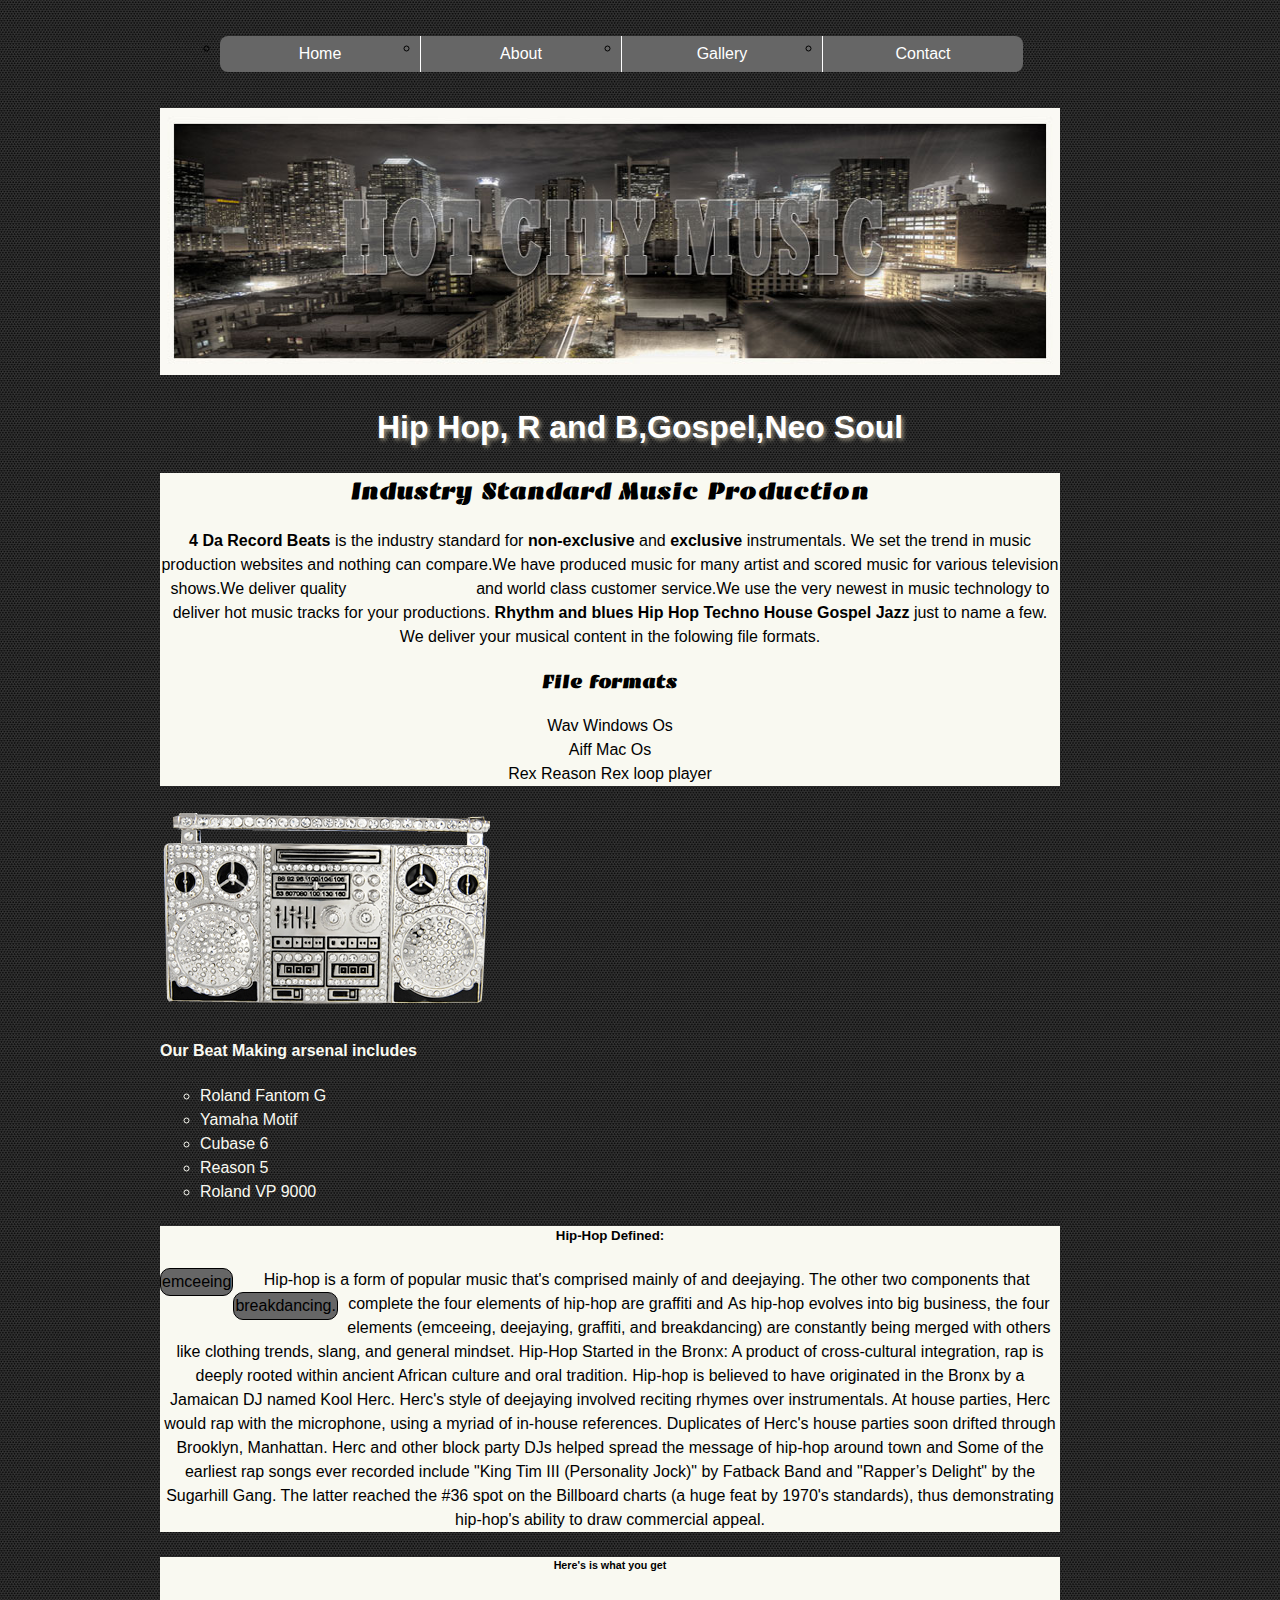
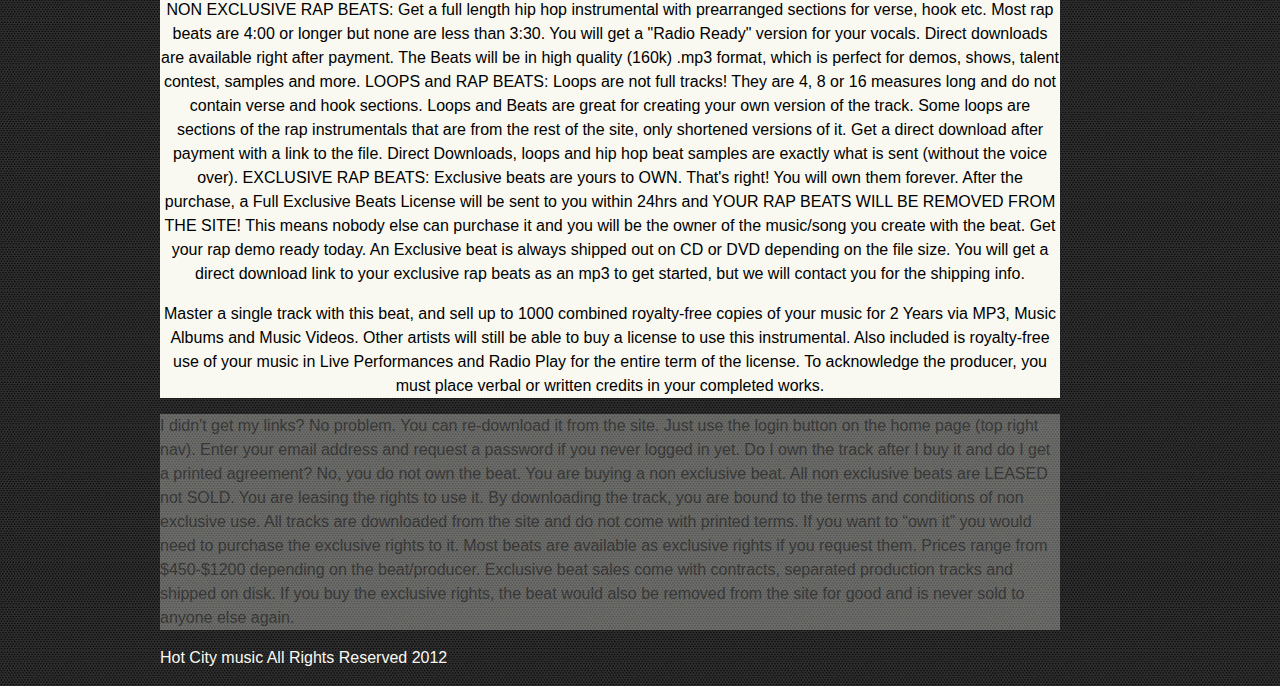
<file: index.html>
<!DOCTYPE HTML>
<html>
<head>
<meta charset="UTF-8">
<title>Hot City.com</title>
<link rel="stylesheet" href="css/layout.css"/>
<link href='http://fonts.googleapis.com/css?family=Emblema+One' rel='stylesheet' type='text/css'>
</head>
<body>
<div id="wrapper">
<div class="div1">
  <nav>
    <ul>
      <li><a href="index.html" class="noborder leftedge">Home</a></li>
      <li><a href="about.html">About</a></li>
      <li><a href="gallery.html">Gallery</a></li>
      <li><a href="contact.html" class="rightedge">Contact</a></li>
      </ul>
  </nav>
</div><!--end div1 -->
<div id="banner">
	<img src="images/hotcity.jpg" width="900" height="267" alt="hotcity">
  <h1> Hip Hop, R and B,Gospel,Neo Soul</h1>
  </div><!--end banner -->
  <div id="main">
  <h2>Industry Standard Music Production</h2>
  <p> <strong>4 Da Record Beats</strong> is the industry standard for <strong>non-exclusive</strong> and <strong>exclusive</strong> instrumentals.
   We set the trend in music production websites and nothing can compare.We have produced music for many artist and scored music for various television
   shows.We deliver quality <span>music production</span> and world class customer service.We use the very newest in music technology to deliver hot music tracks for
   your productions. <strong>Rhythm and blues Hip Hop Techno House Gospel Jazz 
   </strong> just to name a few. We deliver your musical content in the folowing file formats.
   </p>
    <h3> File formats</h3>
   <p> Wav Windows Os<br>
    Aiff Mac Os <br>
    Rex Reason Rex loop player
   </p>
  
  </div><!--end main content -->
  <div>
  <img src="images/boom.png" width="330" height="208" alt="radio"></div><!--end radioimage -->
  <div id="keys">
  <h4>Our Beat Making arsenal includes</h4>
 <ol>
  	 <li>Roland Fantom G</li>
   	<li>Yamaha Motif</li>
   	<li>Cubase 6</li>
   	<li>Reason 5</li>
   	<li>Roland VP 9000</li>
 </ol>
  </div><!--end keys -->
  <div id="article">
<article>
 	<h5>Hip-Hop Defined:</h5>
<p>Hip-hop is a form of popular music that's comprised mainly of <a href="http://en.wikipedia.org/wiki/Hip_hop_music">emceeing</a> and deejaying. The other two components that complete the four elements of hip-hop are graffiti and <a href="http://en.wikipedia.org/wiki/B-boying">breakdancing.</a> As hip-hop evolves into big business, the four elements (emceeing, deejaying, graffiti, and breakdancing) are constantly being merged with others like clothing trends, slang, and general mindset. 
Hip-Hop Started in the Bronx:
A product of cross-cultural integration, rap is deeply rooted within ancient African culture and oral tradition. Hip-hop is believed to have originated in the Bronx by a Jamaican DJ named Kool Herc. Herc's style of deejaying involved reciting rhymes over instrumentals. At house parties, Herc would rap with the microphone, using a myriad of in-house references. Duplicates of Herc's house parties soon drifted through Brooklyn, Manhattan. Herc and other block party DJs helped spread the message of hip-hop around town and Some of the earliest rap songs ever recorded include "King Tim III (Personality Jock)" by Fatback Band and "Rapper’s Delight" by the Sugarhill Gang. The latter reached the #36 spot on the Billboard charts (a huge feat by 1970's standards), thus demonstrating hip-hop's ability to draw commercial appeal.
</p>
</article>
</div><!--end article -->
<div id="secoundarycontent">
 <aside> 
<h6>Here's is what you get</h6>
 <p>NON EXCLUSIVE RAP BEATS: Get a full length hip hop instrumental with prearranged sections for verse, hook etc. Most rap beats are 4:00 or longer but none are less than 3:30. You will get a "Radio Ready" version for your vocals. Direct downloads are available right after payment. The Beats will be in high quality (160k) .mp3 format, which is perfect for demos, shows, talent contest, samples and more.
LOOPS and RAP BEATS: Loops are not full tracks! They are 4, 8 or 16 measures long and do not contain verse and hook sections. Loops and Beats are great for creating your own version of the track. Some loops are sections of the rap instrumentals that are from the rest of the site, only shortened versions of it. Get a direct download after payment with a link to the file. Direct Downloads, loops and hip hop beat samples are exactly what is sent (without the voice over).
EXCLUSIVE RAP BEATS: Exclusive beats are yours to OWN. That's right! You will own them forever. After the purchase, a Full Exclusive Beats License will be sent to you within 24hrs and YOUR RAP BEATS WILL BE REMOVED FROM THE SITE! This means nobody else can purchase it and you will be the owner of the music/song you create with the beat. Get your rap demo ready today. An Exclusive beat is always shipped out on CD or DVD depending on the file size. You will get a direct download link to your exclusive rap beats as an mp3 to get started, but we will contact you for the shipping info.</p>
   
 <p>Master a single track with this beat, and sell up to 1000 combined royalty-free copies of your music for 2 Years via MP3, Music Albums and Music Videos. Other artists will still be able to buy a license to use this instrumental. Also included is royalty-free use of your music in Live Performances and Radio Play for the entire term of the license. To acknowledge the producer, you must place verbal or written credits in your completed works.</p>
 </aside>
</div><!--end secoundarycontent -->
<div id="columns">
<p>I didn't get my links?
No problem. You can re-download it from the site. Just use the login button on the home page (top right nav). Enter your email address and request a password if you never logged in yet.
Do I own the track after I buy it and do I get a printed agreement?
No, you do not own the beat. You are buying a non exclusive beat. All non exclusive beats are LEASED not SOLD. You are leasing the rights to use it. By downloading the track, you are bound to the terms and conditions of non exclusive use. All tracks are downloaded from the site and do not come with printed terms. If you want to “own it” you would need to purchase the exclusive rights to it. Most beats are available as exclusive rights if you request them. Prices range from $450-$1200 depending on the beat/producer. Exclusive beat sales come with contracts, separated production tracks and shipped on disk. If you buy the exclusive rights, the beat would also be removed from the site for good and is never sold to anyone else again.</P>
</div><!--ends columns -->
<div id="end">
  <footer>
  <p><span>Hot City music All Rights Reserved 2012</span></p>
  </footer>
</div><!--end end -->
</div><!--end wrapper --> 

</body>
</html>
</file>
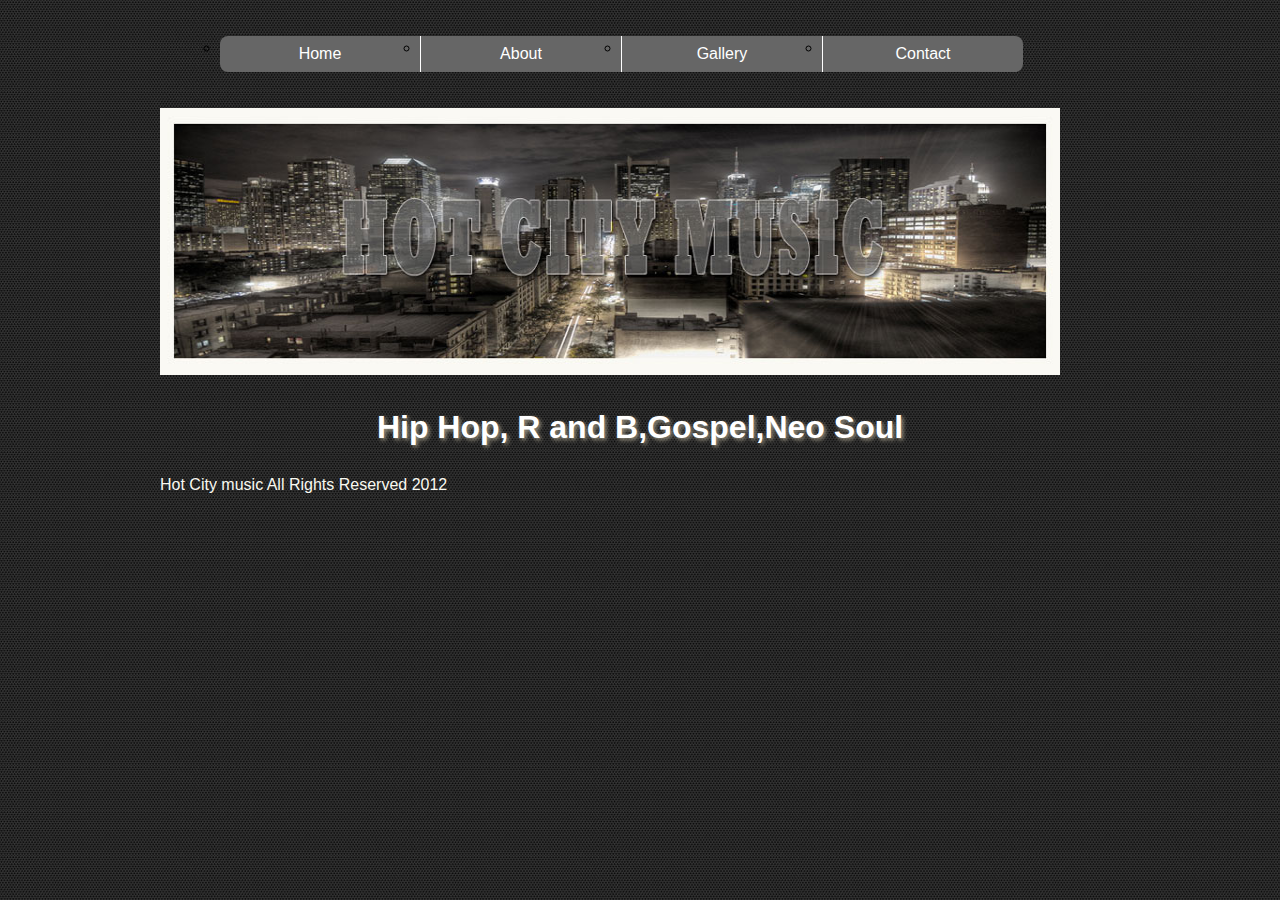
<file: contact.html>
<!DOCTYPE HTML>
<html>
<head>
<meta charset="UTF-8">
<title>Hot City.com</title>
<link rel="stylesheet" href="css/layout.css"/>
<link href='http://fonts.googleapis.com/css?family=Emblema+One' rel='stylesheet' type='text/css'>
</head>
<body>
<div id="wrapper">
<div class="div1">
  <nav>
    <ul>
      <li><a href="index.html" class="noborder leftedge">Home</a></li>
      <li><a href="about.html">About</a></li>
      <li><a href="gallery.html">Gallery</a></li>
      <li><a href="contact.html" class="rightedge">Contact</a></li>
      </ul>
  </nav>
</div><!--end div1 -->
<div id="banner">
	<img src="images/hotcity.jpg" width="900" height="267" alt="hotcity">
  <h1> Hip Hop, R and B,Gospel,Neo Soul</h1>
  </div><!--end banner -->
 
<div id="end">
  <footer>
  <p><span>Hot City music All Rights Reserved 2012</span></p>
  </footer>
</div><!--end end -->
</div><!--end wrapper --> 

</body>
</html>
</file>
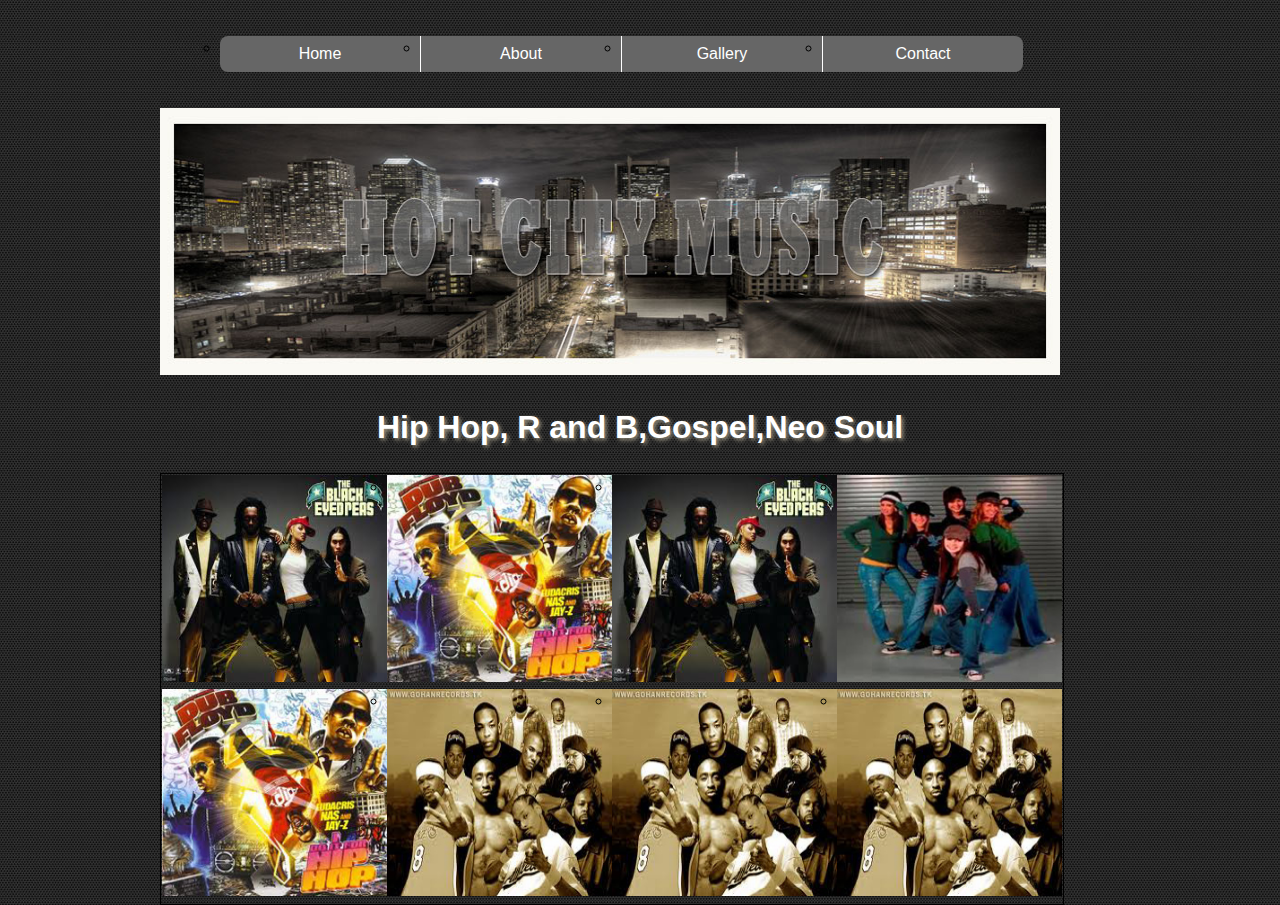
<file: gallery.html>
<!DOCTYPE HTML>
<html>
<head>
<meta charset="UTF-8">
<title>Hot City.com</title>
<link rel="stylesheet" href="css/layout.css"/>
<link href='http://fonts.googleapis.com/css?family=Emblema+One' rel='stylesheet' type='text/css'>
</head>
<body>
<div id="wrapper">
<div class="div1">
  <nav>
    <ul>
      <li><a href="index.html" class="noborder leftedge">Home</a></li>
      <li><a href="about.html">About</a></li>
      <li><a href="gallery.html">Gallery</a></li>
      <li><a href="contact.html" class="rightedge">Contact</a></li>
    </ul>
  </nav>
</div><!--enddiv1-->
<div id="banner">
	<img src="images/hotcity.jpg" width="900" height="267" alt="hotcity">
  <h1> Hip Hop, R and B,Gospel,Neo Soul</h1>
</div><!--end banner -->
  <div id="gallery">
   
  <ul id="photos">
     <li><a href="images/peas.jpg" title="rap group!!"><img src="images/peas.jpg" alt="rap group!!" height="207" width="225"></a></li>
	<li><a href="images/dub.jpg" title="rappers!!"><img src="images/dub.jpg" alt="rappers!!" height="207" width="225"></a></li>
	<li><a href="images/peas.jpg" title="graffiti!!"><img src="images/peas.jpg" alt="graffiti!!" height="207" width="225"></a></li>
	<li><a href="images/group.jpg" title="people!!"><img src="images/group.jpg" alt="people!!" height="207" width="225"></a></li>
	<li><a href="images/dub.jpg" title="krs1!!"><img src="images/dub.jpg" alt="krs1!!" height="207" width="225"></a></li>
	<li><a href="images/west.jpg" title="rap guys!!"><img src="images/west.jpg" alt="rap guys!!" height="207" width="225"></a></li>
    <li><a href="images/west.jpg" title="rap guys!!"><img src="images/west.jpg" alt="rap guys!!" height="207" width="225"></a></li>
    <li><a href="images/west.jpg" title="rap guys!!"><img src="images/west.jpg" alt="rap guys!!" height="207" width="225"></a></li>
  </ul>
 </div> <!--end gallery -->
  <footer>
   
    </footer>

</div><!--end wrapper--> 
</body>
</html>
</file>
<file: css/layout.css>
body{
font-family: Helvetica, Arial, sans-serif;
font-size: 100%;
line-height:1.5;
max-width:960px;
margin:0 auto;
background-image: url("../images/bg.jpg");
}

.div1 {
	margin: 20px;
}
.div1, nav, ul, li, a {
	float: left;
	list-style-type:circle;
}
.div1 nav ul li a {
	color: #FFF;
	text-decoration: none;
	background-color: #999;
	display: block;
	height: 36px;
	width: 200px;
	text-align: center;
	line-height: 36px;
	border-left-width: thin;
	border-left-style: solid;
	border-left-color: #FFF;
}
.noborder {
	border-left-style:none!important;
}
.div1 ul li a:link {
	background-color: #666;
}
.div1 nav ul li a:visited {
	color: #000;
}
.div1 nav ul li a:hover {
	color: #FF0;
	background-color: #333;
}
.div1 nav ul li a:active {
	color: #909;
}
.leftedge {
	border-radius: 8px 0px 0px 8px;
}
.rightedge {
	border-radius: 0px 8px 8px 0px;
}

h1{
	text-align:center;
	color:#FFFFFF;
	text-shadow:2px 2px 4px #9d9683;
	}
	
#keys li{
	float:none;
	
	}
	
h2,h3{
font-family: 'Emblema One', cursive;	
}

#article{
background-color: #f9f9f1;
width:900px;
text-align:center;
	
}
	
article a:link{
	color:#000;
background-color: #666;
text-decoration:none;
border:1px solid#000;
border-radius:10px;
padding:1px;
}	
article a:visited{
	color:#dc4997;
}
article a:hover{
	color:#fff;
}
article a:active{
	color:#09f0f8;
}

#columns{
	-moz-column-count:4;
	opacity: 0.3;
	background-color: #f9f9f1;
    width:900px;
}
#columns p{
color:#666;	
}

#main{
	background-color: #f9f9f1;
	width:900px;
	text-align:center;
}

#secoundarycontent{
	background-color: #f9f9f1;
	width:900px;
	text-align:center;
}

footer p,span{
	color:#f9f9f1;
}

#keys{
	color:#f9f9f1;
}

#photos{
border: 1px solid #000;
list-style-type: none;
width: 900px;
margin: 19px auto;
overflow:hidden;
padding: 1px;

}

#photos,li{
	float:left;
	margin:auto
}

#photos a:visited{
	border:#999999;
	
	}
	
	#photos a:hover{
	border:#999999;
	
	}
</file>
